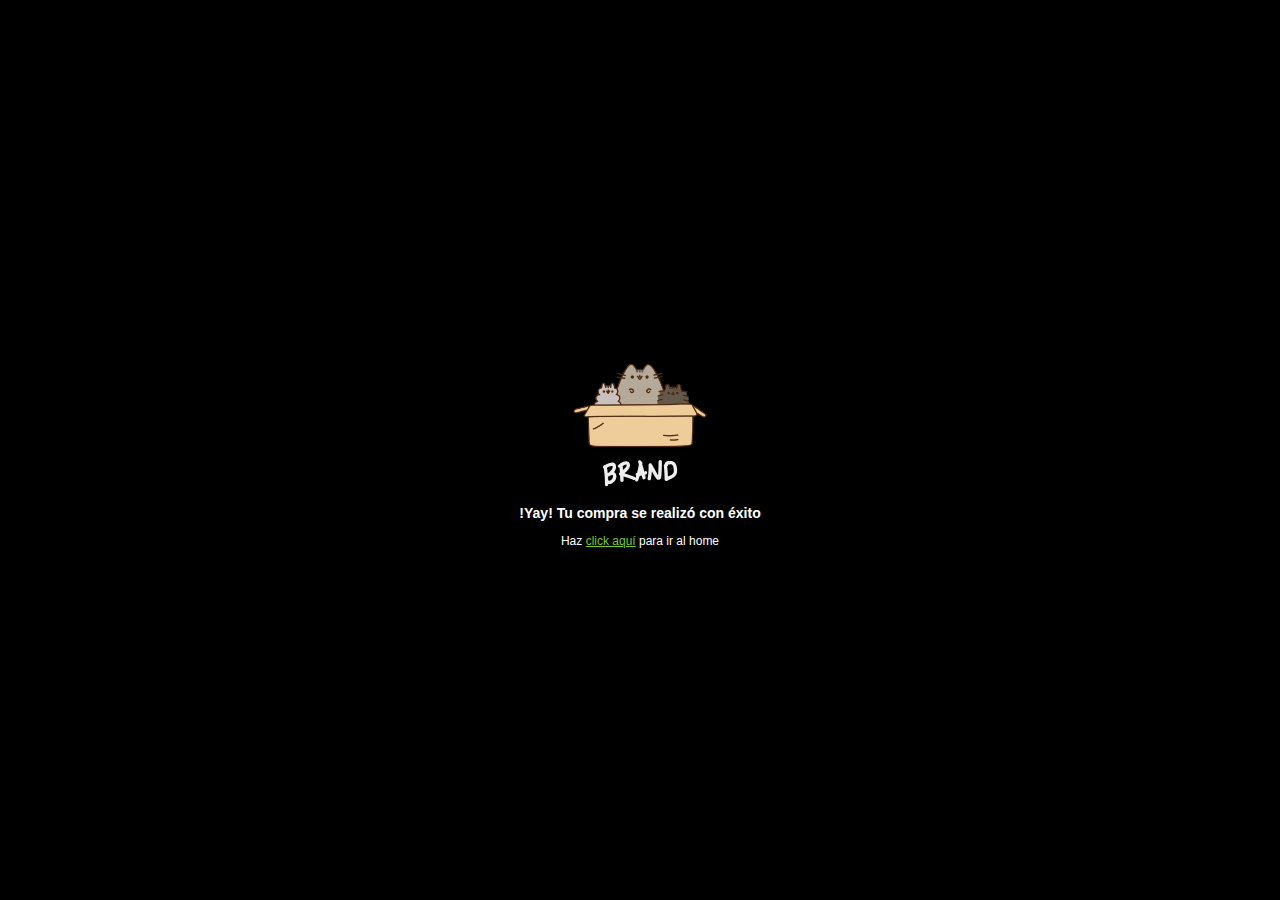
<file: exito.html>
<!DOCTYPE html>
<html lang="es">
<head>
  <meta charset="UTF-8">
  <meta name="viewport" content="width=device-width, initial-scale=1.0">
  <meta http-equiv="X-UA-Compatible" content="ie=edge">
  <link rel="stylesheet" href="css/normalize.css">
  <link rel="stylesheet" href="css/estilos.css">
  <link rel="stylesheet" href="css/animation.css">
  <link rel="stylesheet" href="css/paypal.css">
  <title>Exito</title>
</head>
<body>
  <div class="content_paypal">
    <img src="img/box_brand.png" alt="">
    <h3>!Yay! Tu compra se realizó con éxito</h3>
    <p>Haz <a href="index.html">click aquí</a> para ir al home</p>
  </div>

</body>
</html>
</file>
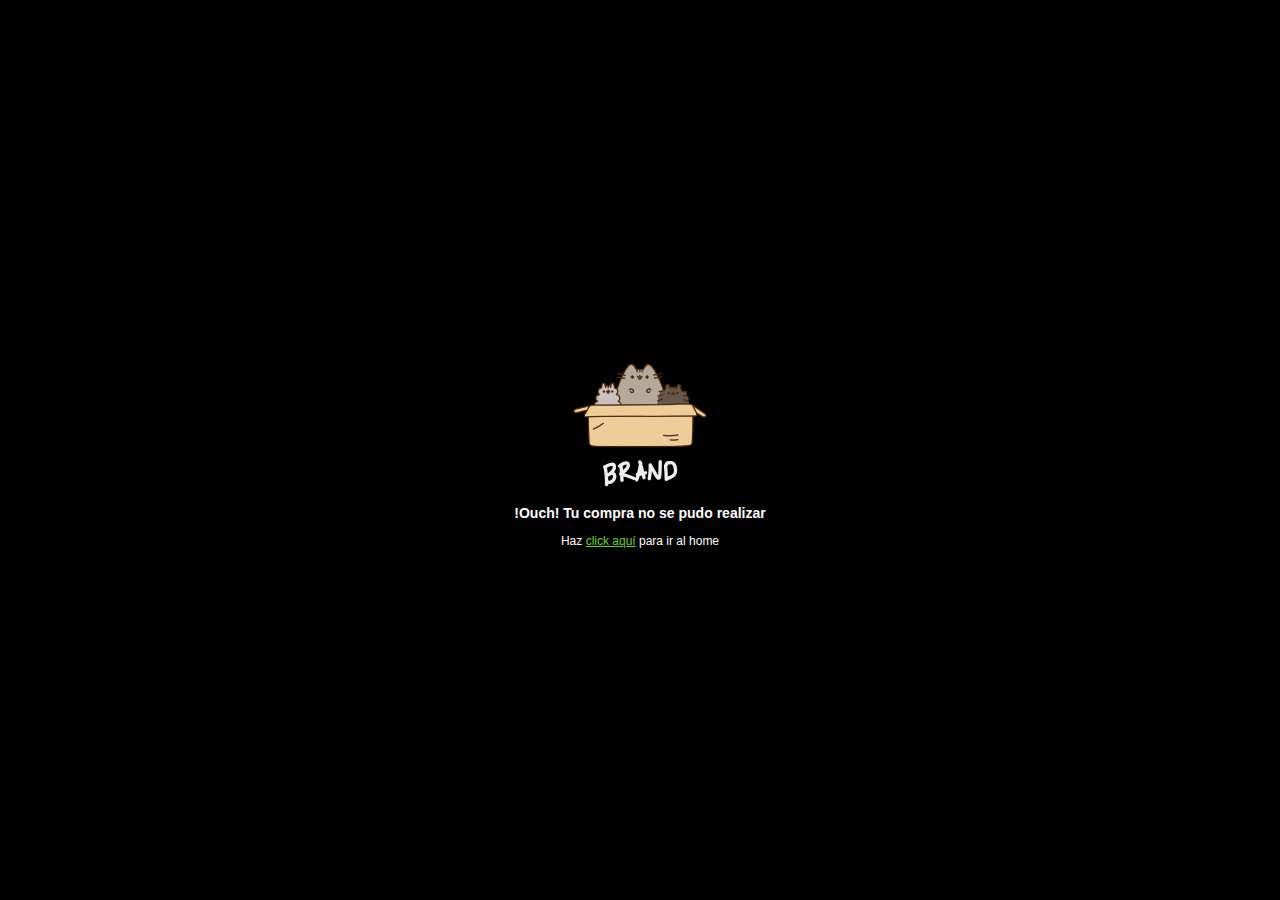
<file: falla.html>
<!DOCTYPE html>
<html lang="es">
<head>
  <meta charset="UTF-8">
  <meta name="viewport" content="width=device-width, initial-scale=1.0">
  <meta http-equiv="X-UA-Compatible" content="ie=edge">
  <link rel="stylesheet" href="css/normalize.css">
  <link rel="stylesheet" href="css/estilos.css">
  <link rel="stylesheet" href="css/animation.css">
  <link rel="stylesheet" href="css/paypal.css">
  <title>Falla</title>
</head>
<body>
  <div class="content_paypal">
    <img src="img/box_brand.png" alt="">
    <h3>!Ouch! Tu compra no se pudo realizar</h3>
    <p>Haz <a href="index.html">click aquí</a> para ir al home</p>
  </div>

</body>
</html>
</file>
<file: css/estilos.css>
/* Variables ---------------- */

:root{
--green-color: #71CC2D;
}


html, body {
  padding: 0px;
  margin: 0px;
  font-size: 12px;
  font-family: Helvetica;
}

nav{
  display: flex;
  background-color: var(--green-color);
  padding: 10px;
  color: white;
  justify-content: space-between;
  align-items: center;
}

nav ul{
  display: flex;
}

nav li{
  padding-left: 20px;
  list-style: none;
}
nav li a{
  color: black;
  text-decoration: none;
}

nav li a:hover{
  color: white;
}


/* ---------------------------- Maiin Section */

.main_section{
  padding: 15%;
  text-align: center;
}

.products{
  /* margin: 20%; */
  text-align: center;
  max-height: 200px;
  background-image: url("../img/curve.png");
  background-position: center top;
  background-size: cover;
  padding: 10px;
  display: flex;
}

.product{
  margin-left: 10%;
  padding: 10px;
  margin-top: -130px;
}

.product .content{
  background-color: white;
  padding: 15px;
  box-shadow: 0 0 2px black;
}
.img_content{
  text-align: center;
}
.main_button{
  background-color: var(--green-color);
  width: 100%;
  padding: 10px;
  font-size: 12px;
  color: white;
  border: 0px;
  cursor: pointer;
  border-radius: 2px;
}
.main_button:hover{
  background-color: #5e9e27;
}
 /* --------------------- Seccion AllProducts  */
 .allProducts{
   text-align: center;
   display: flex;
   padding: 50px;
   margin-left: 70px;
   margin-right: 70px;
 }

 .boxProducts{
   margin: 10px;
   padding: 15px;
 }

.img_allProducts{
  margin: 30px;
}

 .img_allProducts img{
   width: 130px;
   height: 130px;
 }

.descripcion_allProducts{
  padding-left: 30px;
  padding-right: 30px;
  margin: 30px;
  text-align: justify;
  font-size: 14px;
}
 /* --------------------- End Seccion AllProducts  */


 /* ---------------------- Seccion Mensiones */

 .seccionMensiones{
   border-top: 2px solid;
   margin-bottom: 60px;
 }

 .titleMensiones{
   padding: 70px;
   text-align: center;
   font-size: 30px;
 }

.mensiones{
  text-align: center;
  display: flex;
  margin-left: 100px;
  margin-right: 100px;
  padding: 30px;
}

.imgMensiones img{
  display: flex;
  width: 100%;
}

.boxMensiones{
  box-shadow:  0 0 2px black;
  padding: 0px;
  margin: 5px
}

.nameMensiones{
  text-align: left;
  padding-left: 10px;
  font-size: 17px;
}

.descriptionMensiones{
  padding: 0px;
  font-size: 14px;
  margin-left: 5px;
  margin-right: 5px;
  text-align: justify;
}

 /* ---------------------- End Seccion Mensiones */

/* ------------------------------- Venta */


.modulo-pago{
  background-color: white;
  box-shadow: 0px 0 2px #e6e5e9;
  padding: 10px;
}

.modulo-pago-img{
  max-width: 150px;
  text-align: center;
  width: 100%;
  margin: auto;

}

.data{
  margin-top: 10px;
  width: 100%;
  height: 35px;
  border-radius: 2px;
  border: 1px solid black;
  box-sizing: border-box;
}

.modulo_pago label{
  padding-bottom: 50%;
}

/* ------------------------------- footer */

 footer{
   background-color: #313337;
   display: flex;
   padding: 10px;
   color: white;
   justify-content: space-between;
   align-items: center;
   font-size: 8px;
 }
</file>
<file: css/animation.css>
.fadeIn{
  -webkit-animation-duration: 4s;
  animation-duration: 4s;
  animation-fill-mode: both;
  -webkit-animation-fill-mode: both;
  -webkit-animation-name: fadeIn;
  animation-name: fadeIn;
}

@keyframes fadeIn {
    from{
      opacity: 0;
    }
    to{
      opacity: 1;
    }
}

.fadeInDown{
  -webkit-animation-duration: 1s;
  animation-duration: 1s;
  animation-fill-mode: both;
  -webkit-animation-fill-mode: both;
  -webkit-animation-name: fadeInDown;
  animation-name: fadeInDown;
}
@keyframes fadeInDown {
    from{
      opacity: 0;
      -webkit-transform: translat3d(0, -100%, 0);
      transform: translat3d(0, -100%, 0);
    }

    to{
      opacity: 1;
      -webkit-transform: translat3d(0, 100%, 0);
      transform: translat3d(0, 100%, 0);
    }
}


.fadeInUp{
  -webkit-animation-duration: 1s;
  animation-duration: 1s;
  animation-fill-mode: both;
  -webkit-animation-fill-mode: both;
  -webkit-animation-name: fadeInUp;
  animation-name: fadeInUp;
}
@keyframes fadeInUp {
    from{
      opacity: 0;
      -webkit-transform: translat3d(0, 100%, 0);
      transform: translat3d(0, 100%, 0);
    }

    to{
      opacity: 1;
      -webkit-transform: translat3d(0, 0%, 0);
      transform: translat3d(0, 0%, 0);
    }
}
</file>
<file: css/paypal.css>
body{
  background-color: black;
  text-align: center;
  color: white;
  display:flex;
  justify-content: center;
  align-items: center;
  height: 100vh;
}
.content_paypal a{
  color: var(--green-color);
}
</file>
